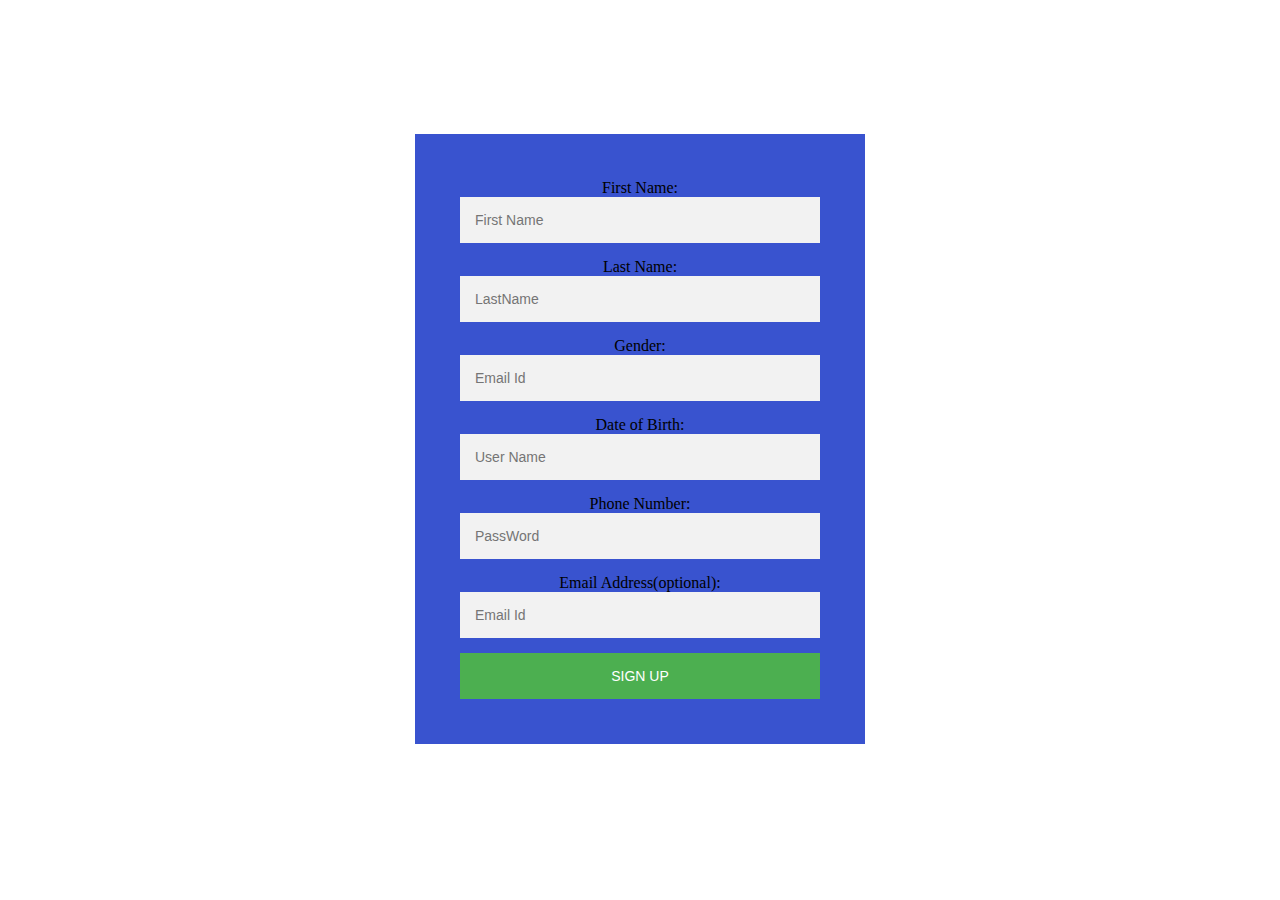
<file: register.html>
<!DOCTYPE html>
<html lang="en">
<head>
    <meta charset="UTF-8">
    <meta name="viewport" content="width=device-width, initial-scale=1.0">
    <meta http-equiv="X-UA-Compatible" content="ie=edge">
    <title>login and registration page</title>
    <link rel="stylesheet" href="registration_style.css">
</head>
<body>
   <div class="login-page">
       <div class="form">
         <form class="login-form">
              First Name:<input type="text" placeholder="First Name"/>
               Last Name:<input type="text" placeholder="LastName"/>
               Gender:<input type="text" placeholder="Email Id"/>
               Date of Birth:<input type="text" placeholder="User Name"/>
               Phone Number:<input type="text" placeholder="PassWord"/>
               Email Address(optional):<input type="text" placeholder="Email Id"/>
               <button>SIGN UP</button>
         </form>
       </div>
    </div>
</body>
</html>
</file>
<file: registration_style.css>
.body{
    background: url('images/background.jpg');
    height: 100vh;
    background-size: cover;
    background-position: center;
}
.login-page{
    width: 600px;
    padding: 10% 0 0;
    margin: auto;
}
.form{
    position: relative;
    z-index: 1;
    background: rgba( 7, 40, 195, 0.8);
    max-width: 360px;
    margin: 0 auto 100px;
    padding: 45px;
    text-align: center;
}.form input{
    font-family: "Roboto", sans-serif;
    outline: 1;
    background: #f2f2f2;
    width: 100%;
    border: 0;
    margin: 0 0 15px;
    padding: 15px;
    box-sizing: border-box;
    font-size: 14px;
}
.form button{
    font-family: "roboto" sans-serif;
    text-transform: uppercase;
    outline: 0;
    background: #4caf50;
    width: 100%;
    border: 0;
    padding: 15px;
    color: #ffffff;
    font-size: 14px;
    cursor: pointer;
}
.form button:hover, .form button:active{
    background: #43a847;
}
.form .message{
    margin: 15px 0 0;
    color: aliceblue;
    font-size: 12px;
}
.form .message a{
    color: #4caf58;
    text-decoration: none;
}

.form .register-form{
    display: none;
}
</file>
